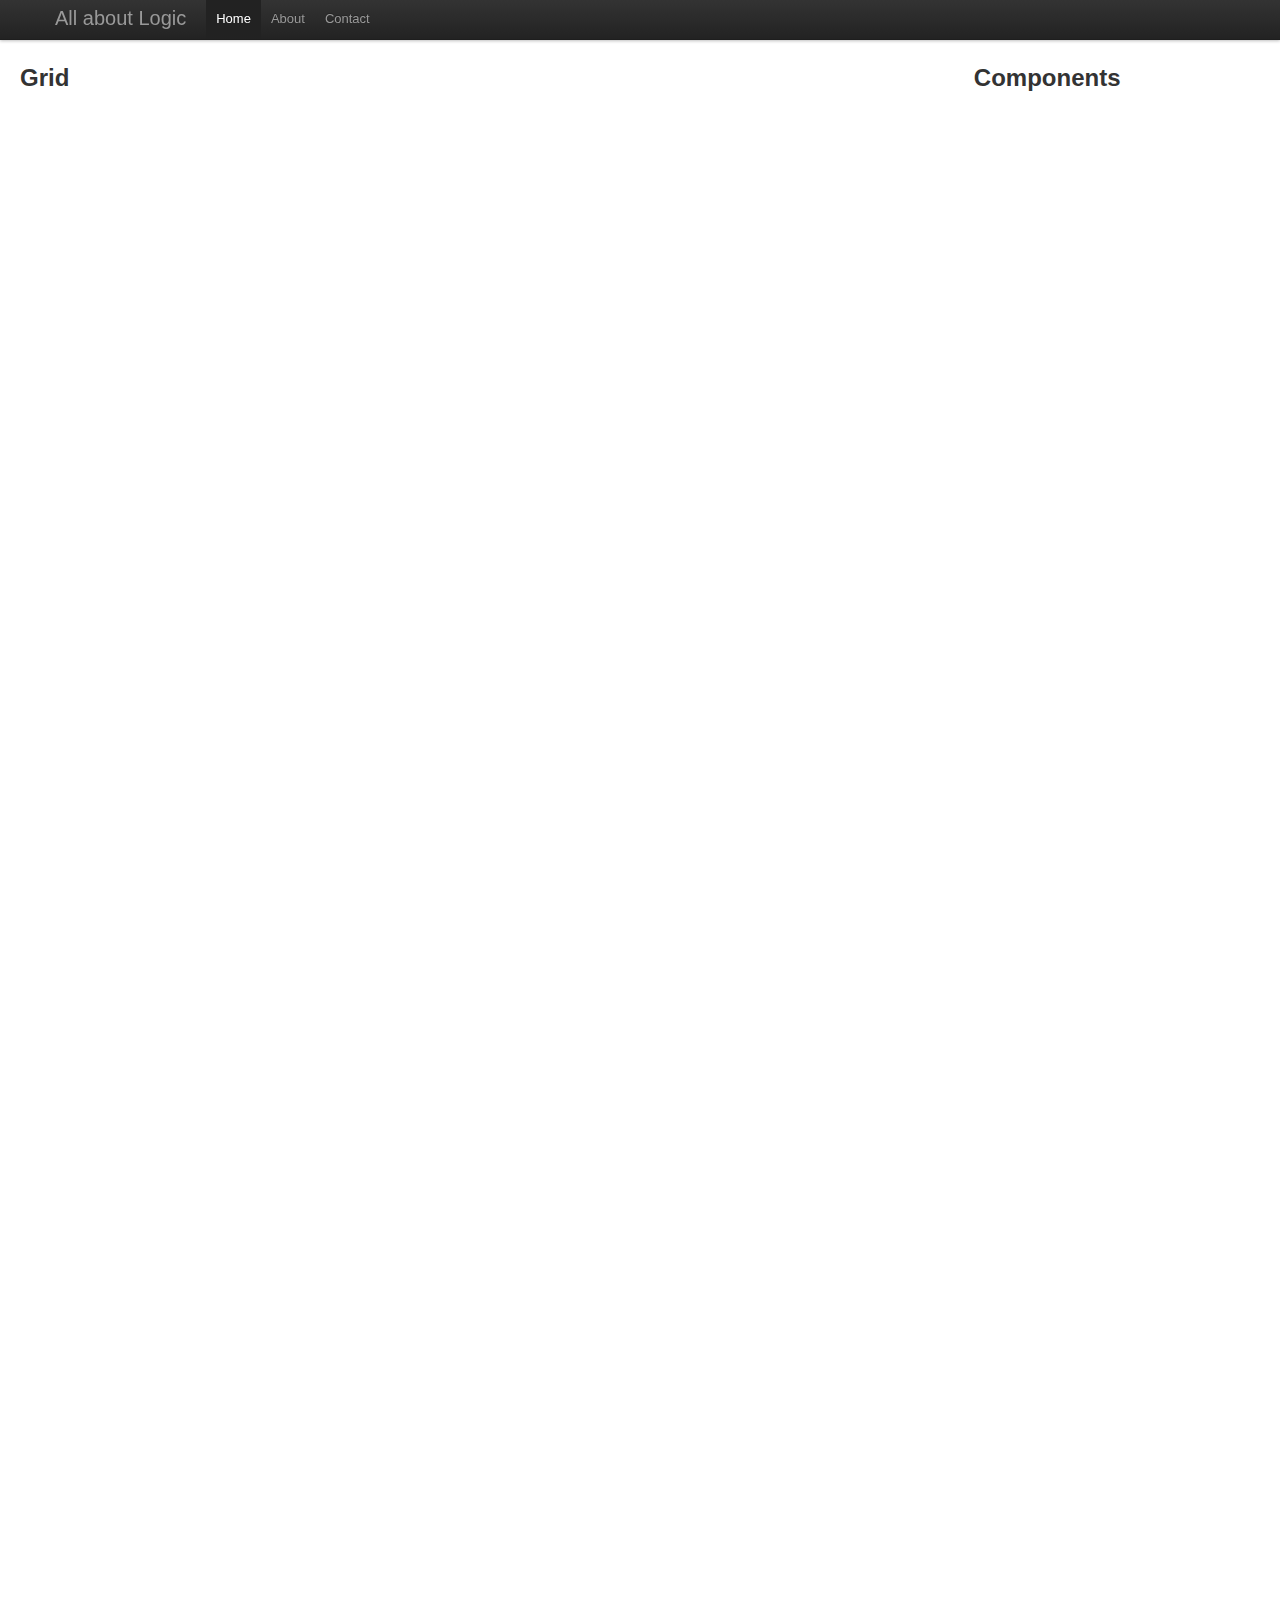
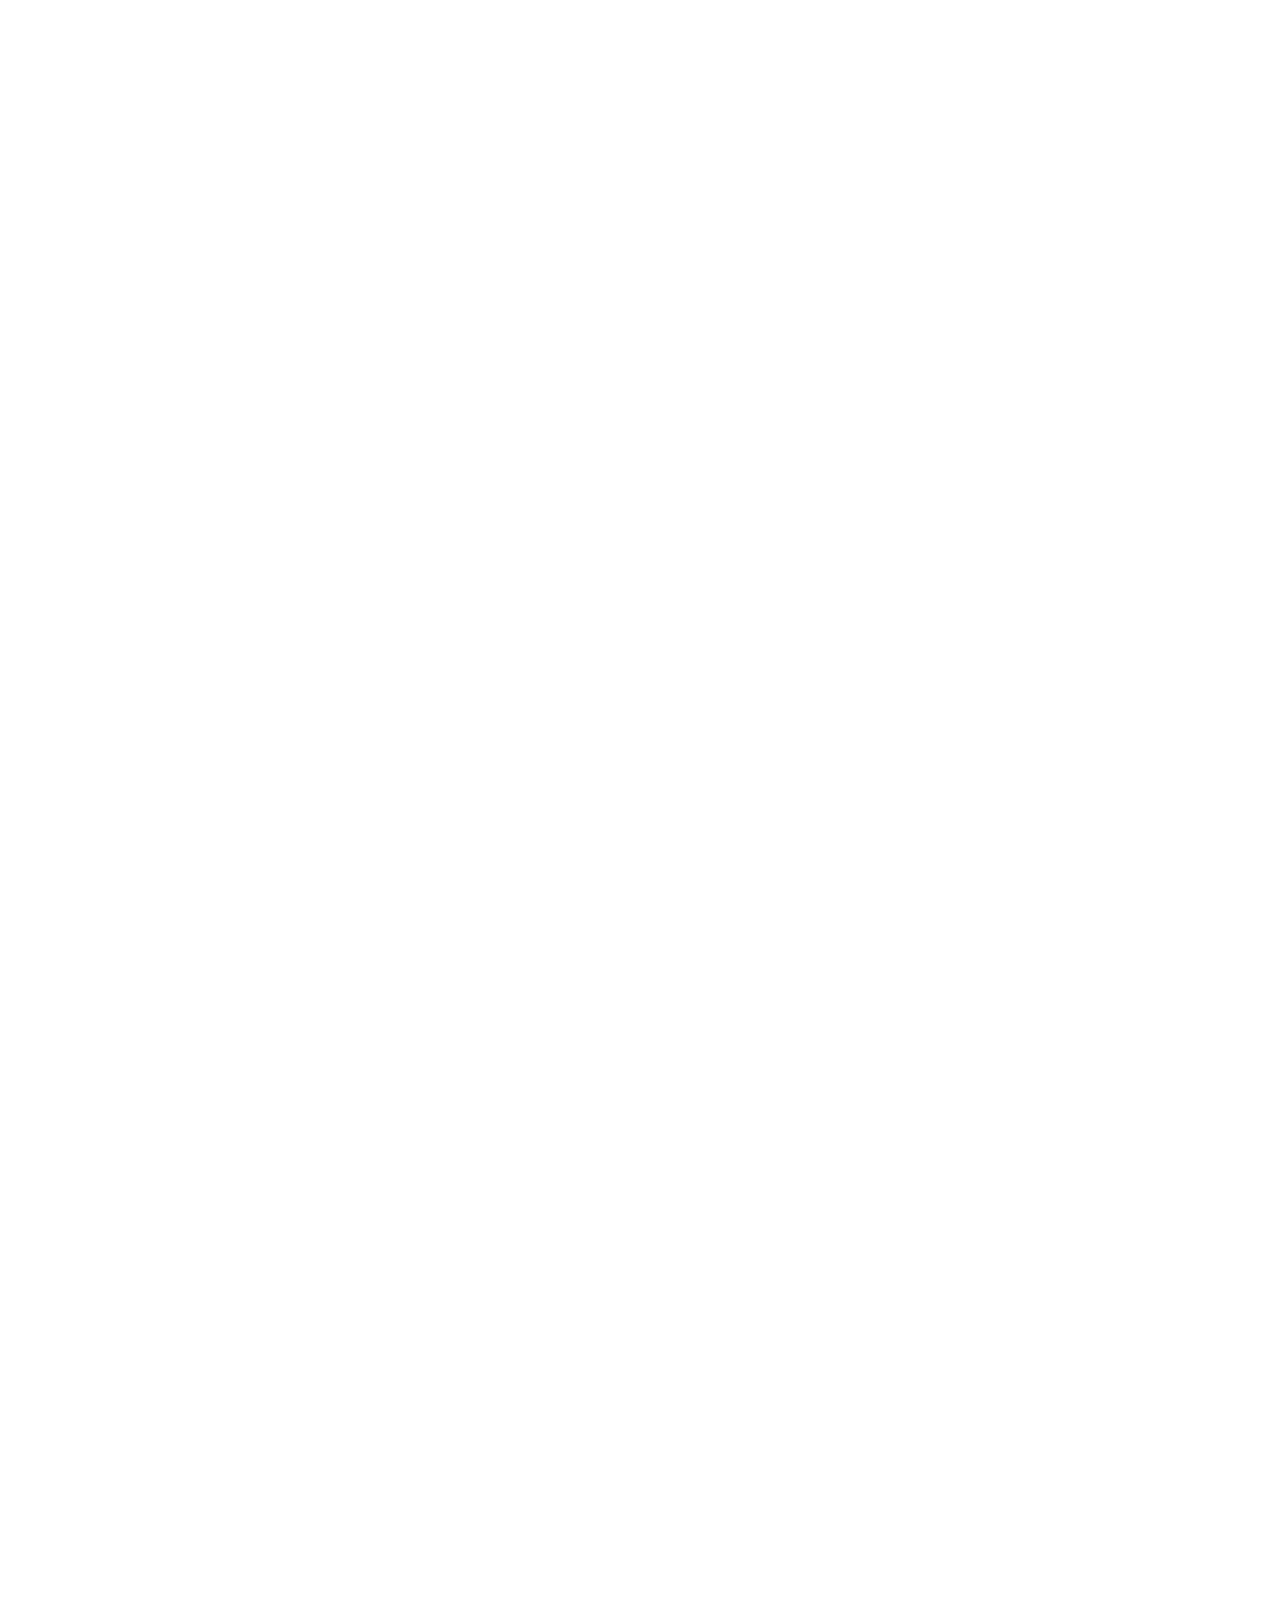
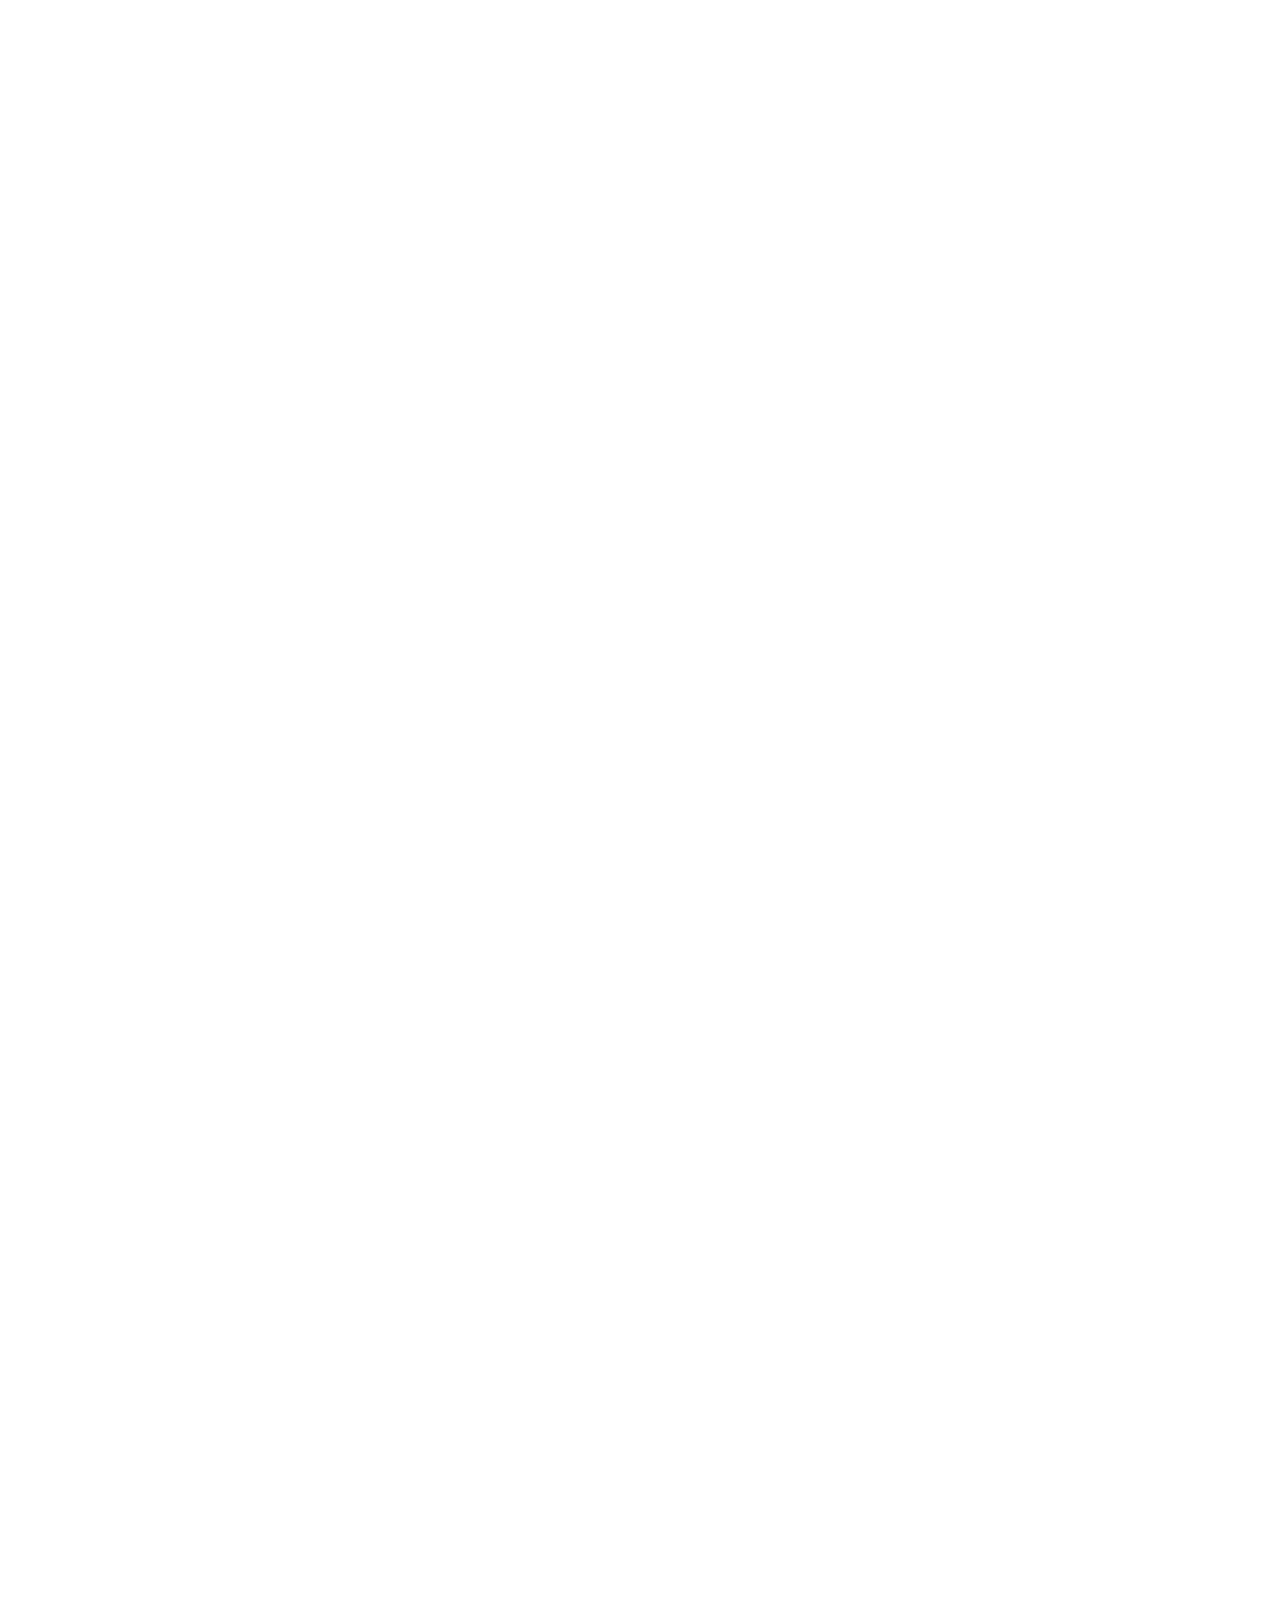
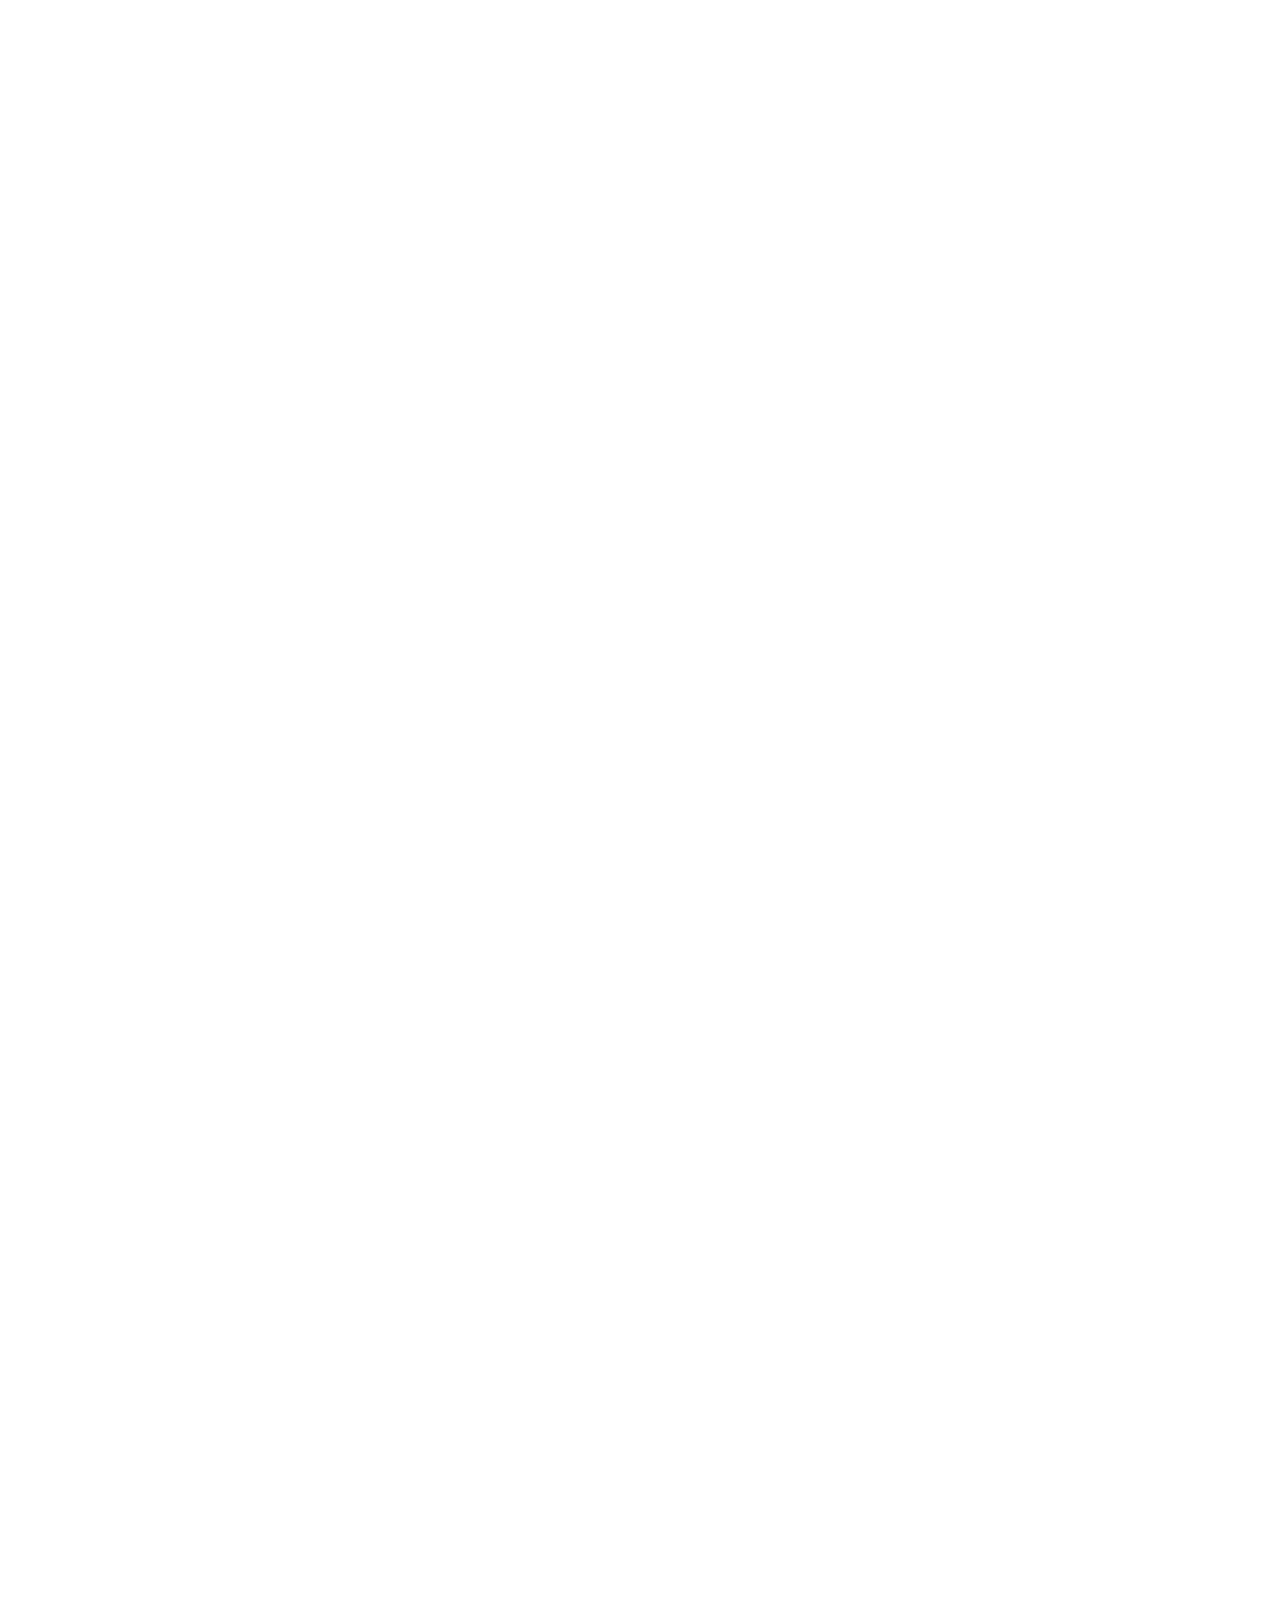
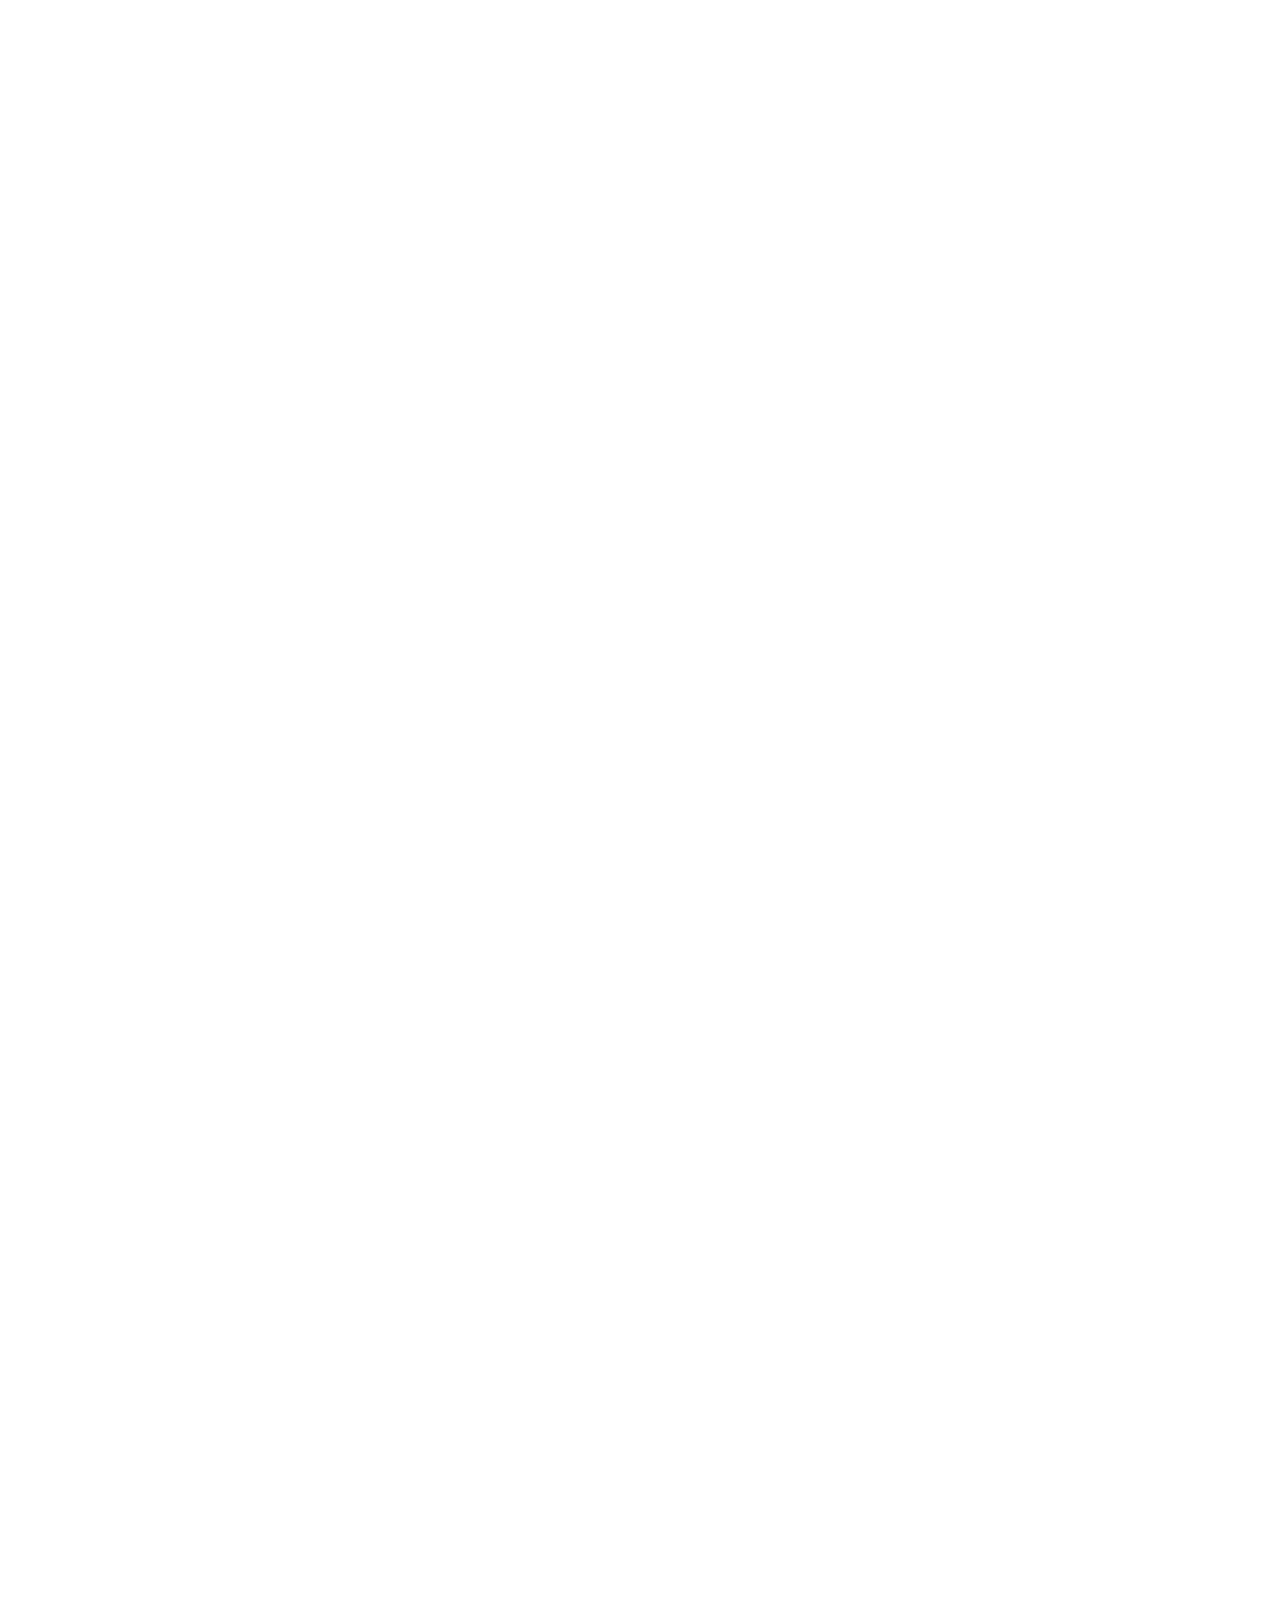
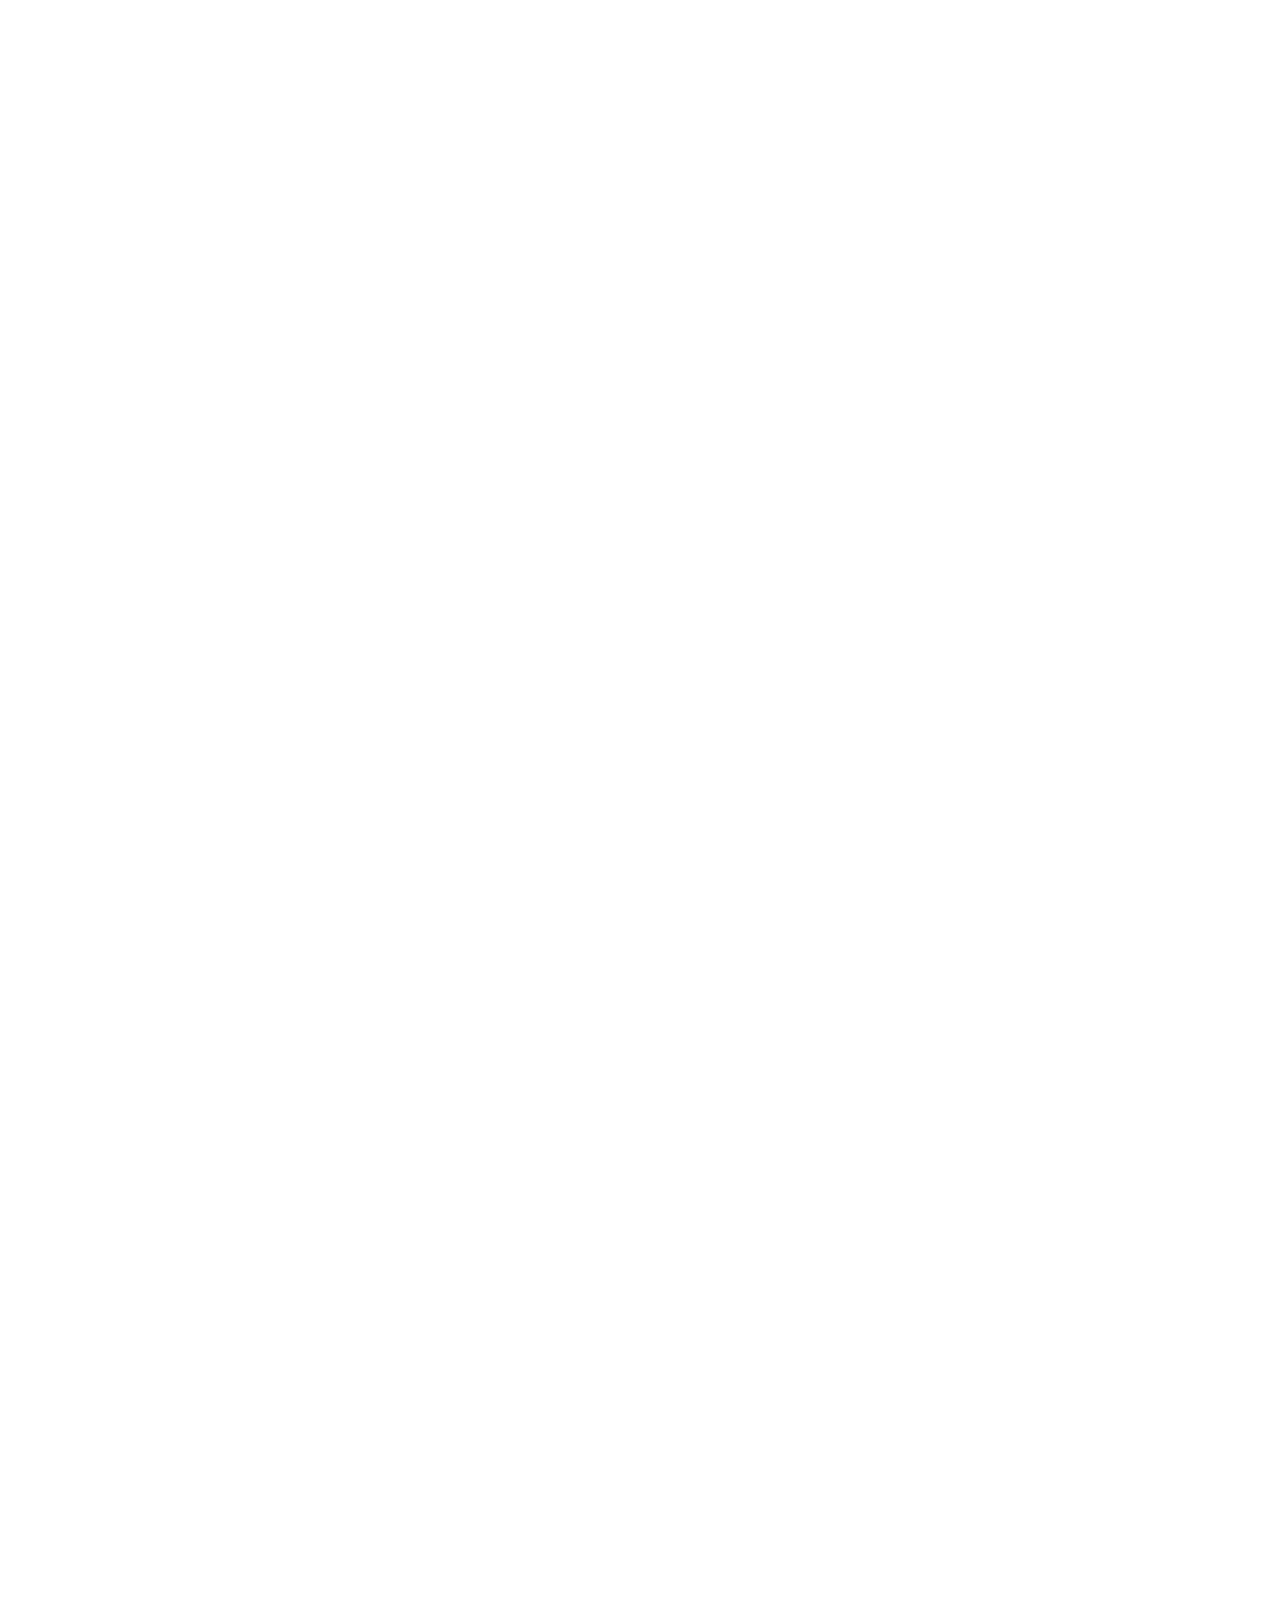
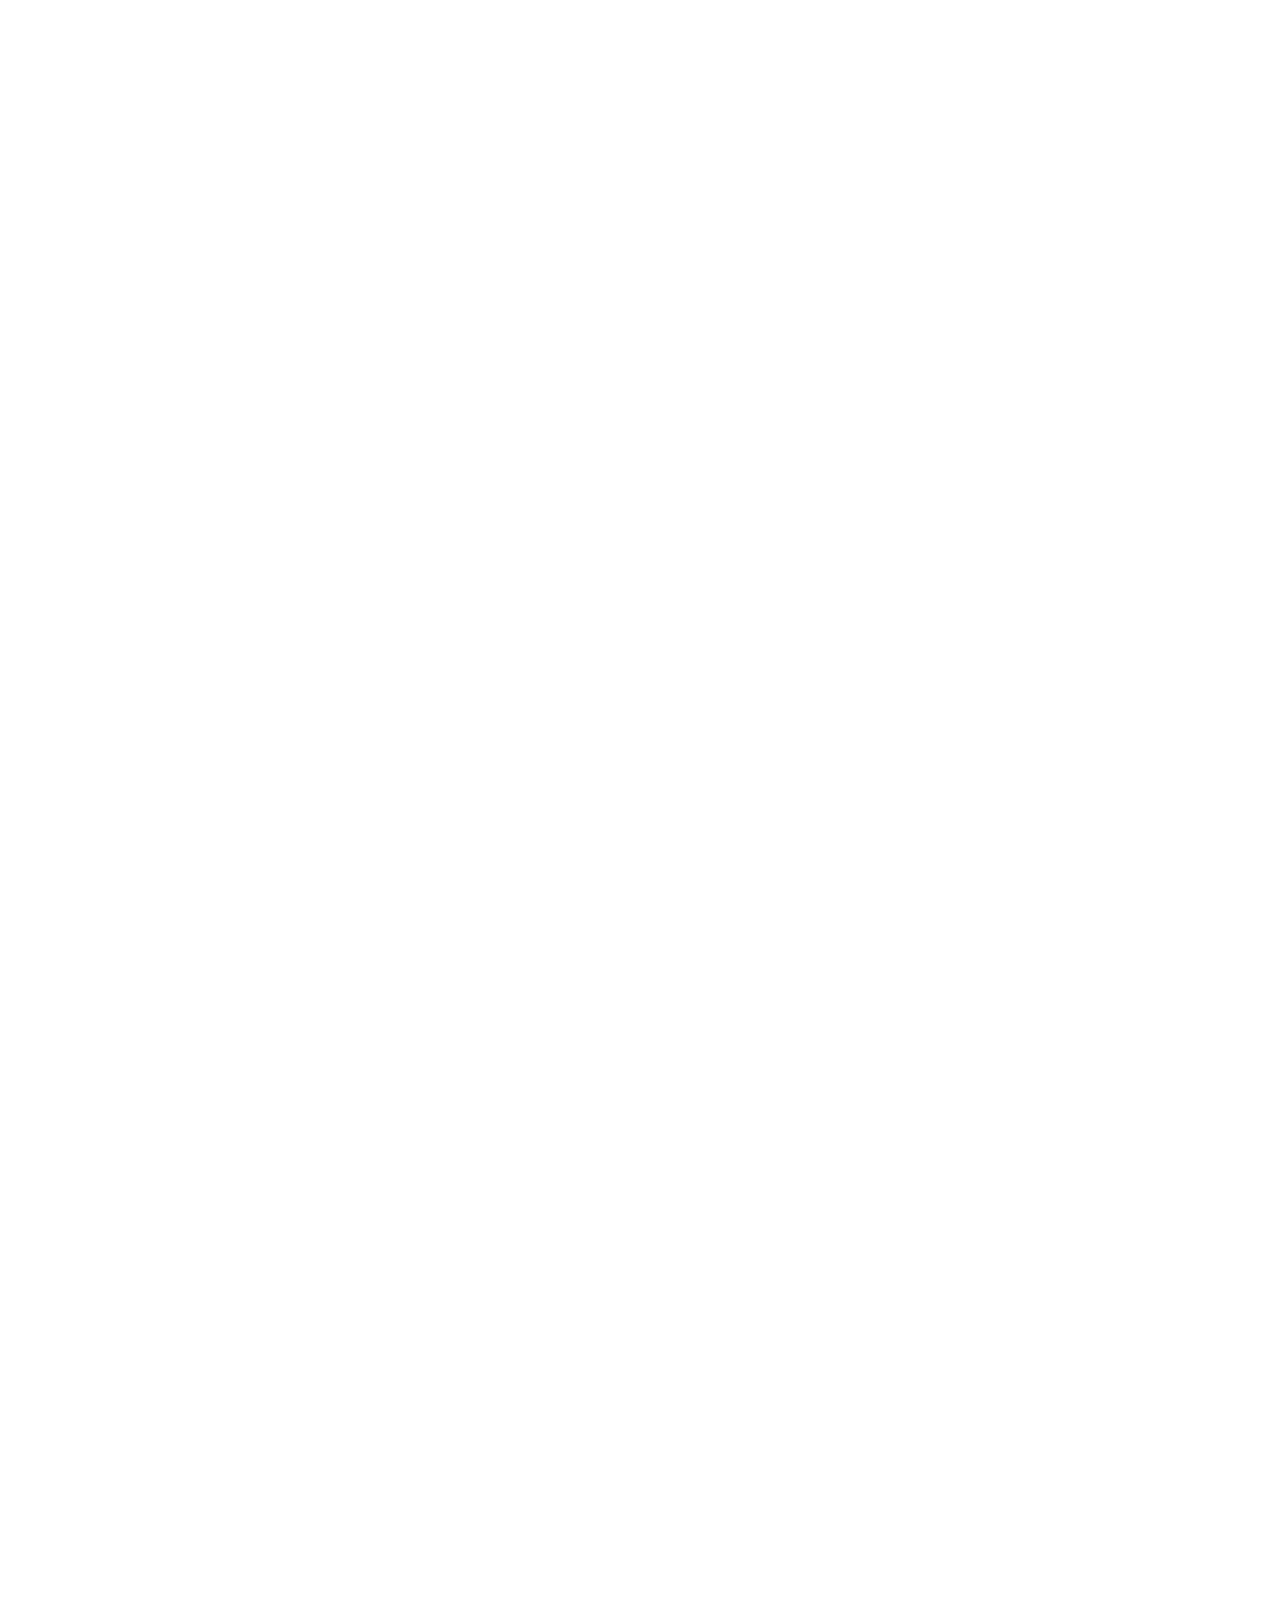
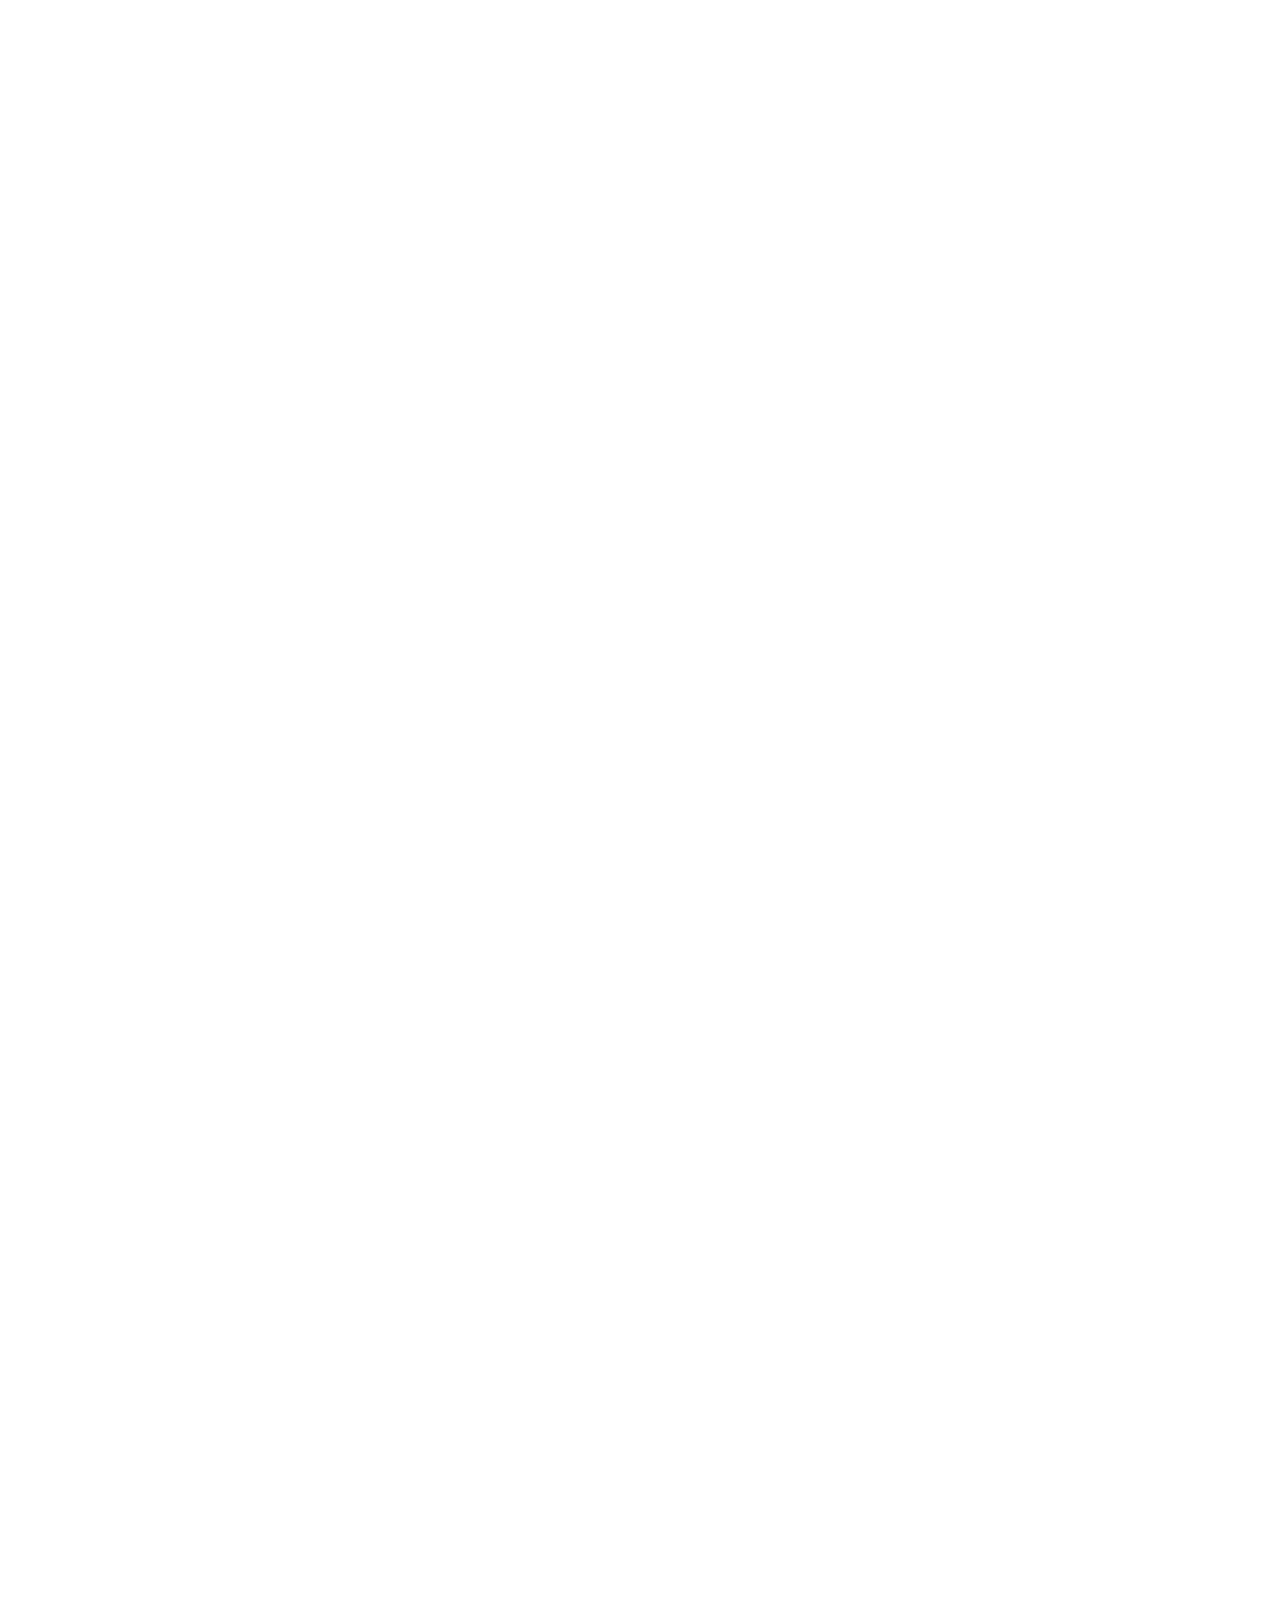
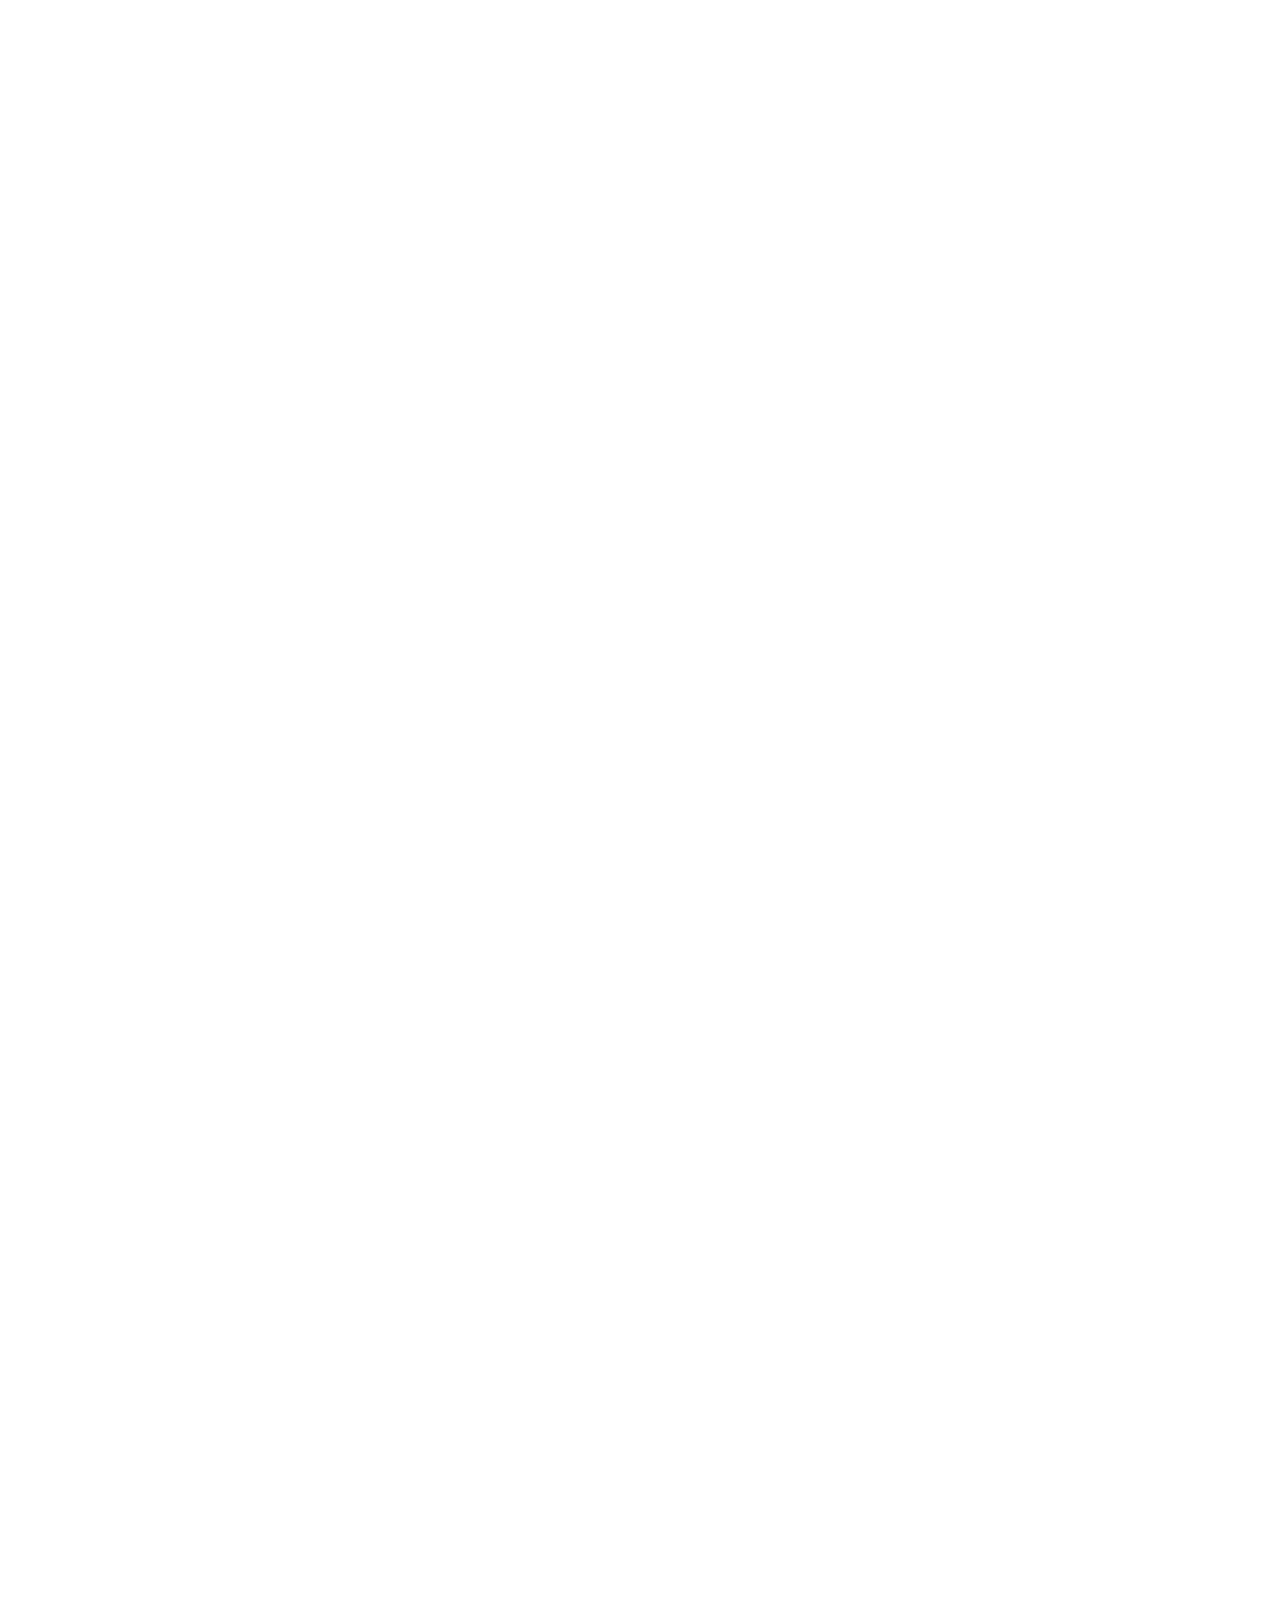
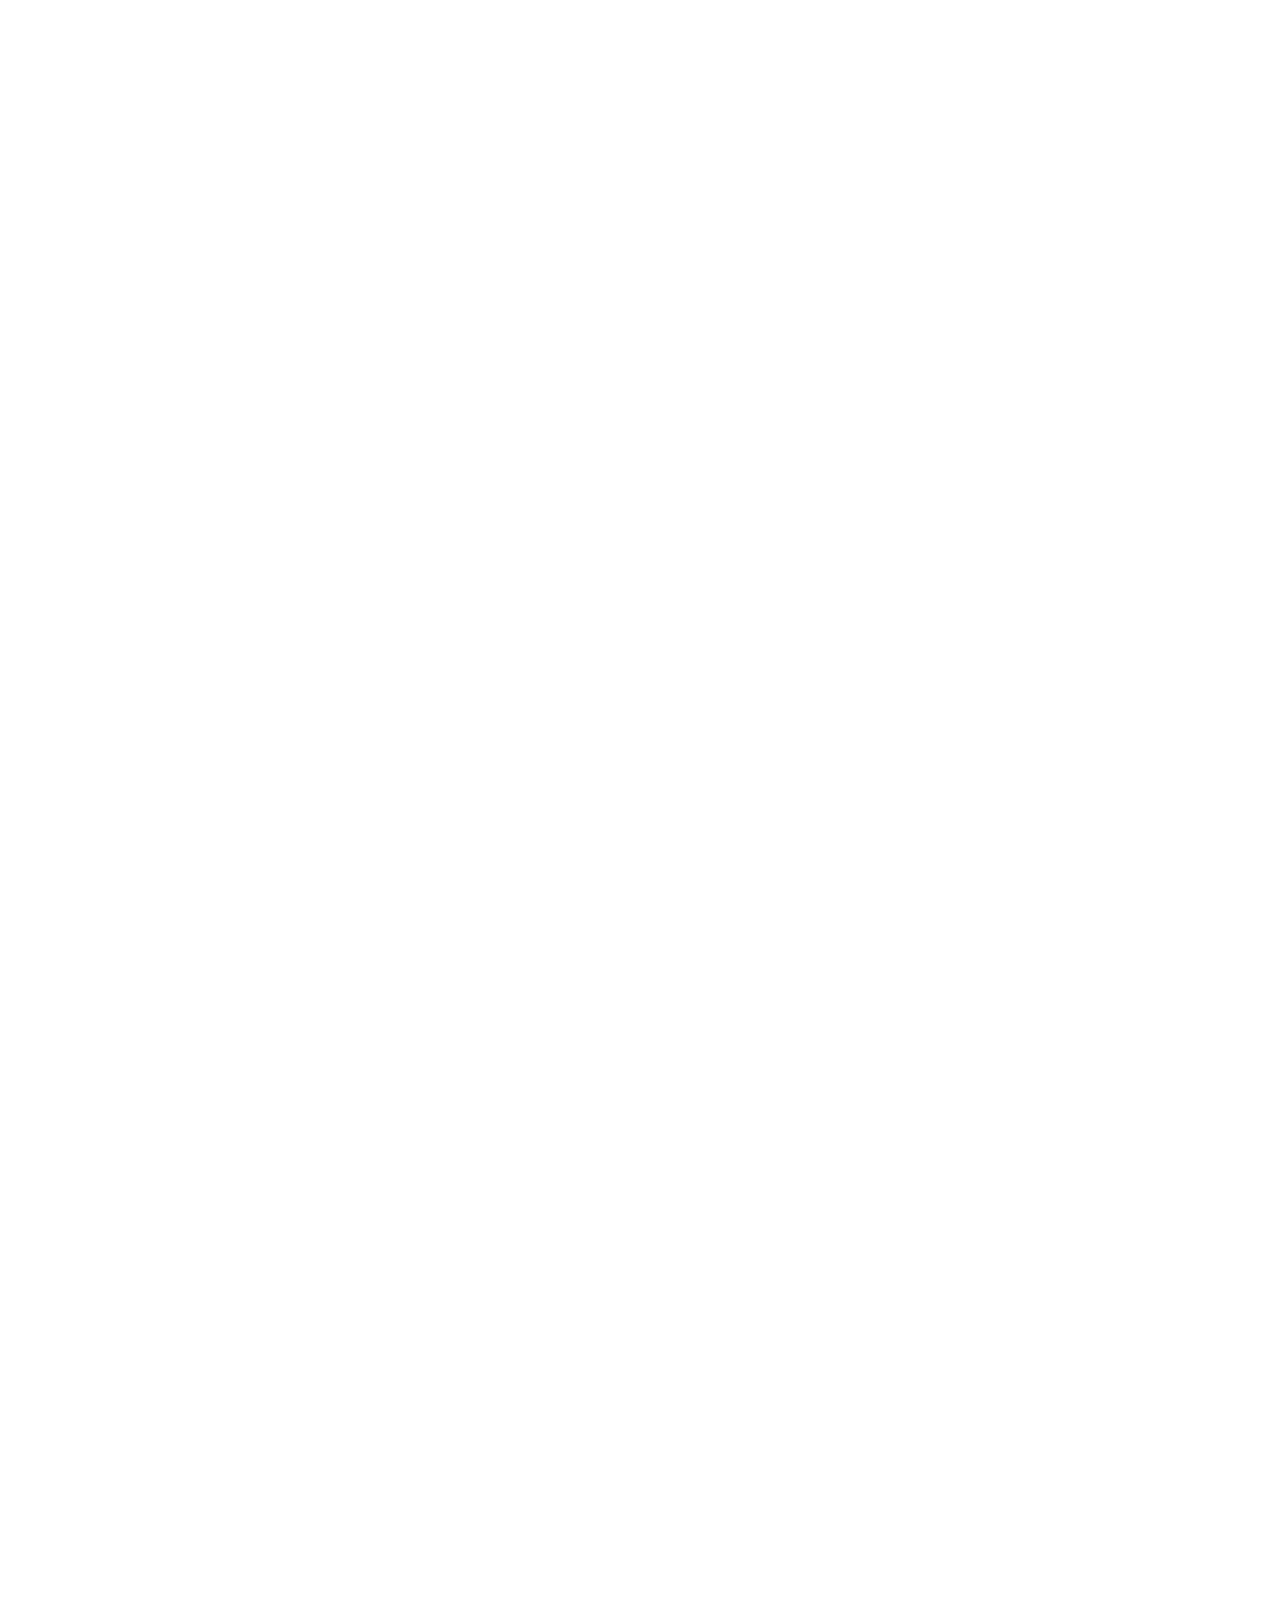
<file: index.html>
<!DOCTYPE html>
<html lang="en">
  <head>
    <meta charset="utf-8">
    <title>Bootstrap, from Twitter</title>
    <meta name="viewport" content="width=device-width, initial-scale=1.0">
    <meta name="description" content="">
    <meta name="author" content="">

    <!-- Le styles -->
    <link href="css/bootstrap.css" rel="stylesheet">
    <style>
      body {
        padding-top: 60px; /* 60px to make the container go all the way to the bottom of the topbar */
      }
    </style>
    <link href="css/bootstrap-responsive.css" rel="stylesheet">

    <!-- Le HTML5 shim, for IE6-8 support of HTML5 elements -->
    <!--[if lt IE 9]>
      <script src="http://html5shim.googlecode.com/svn/trunk/html5.js"></script>
    <![endif]-->

    <!-- Le fav and touch icons -->
    <link rel="shortcut icon" href="../assets/ico/favicon.ico">
    <link rel="apple-touch-icon-precomposed" sizes="144x144" href="../assets/ico/apple-touch-icon-144-precomposed.png">
    <link rel="apple-touch-icon-precomposed" sizes="114x114" href="../assets/ico/apple-touch-icon-114-precomposed.png">
    <link rel="apple-touch-icon-precomposed" sizes="72x72" href="../assets/ico/apple-touch-icon-72-precomposed.png">
    <link rel="apple-touch-icon-precomposed" href="../assets/ico/apple-touch-icon-57-precomposed.png">
  </head>

  <body>

    <div class="navbar navbar-fixed-top">
      <div class="navbar-inner">
        <div class="container">
          <a class="btn btn-navbar" data-toggle="collapse" data-target=".nav-collapse">
            <span class="icon-bar"></span>
            <span class="icon-bar"></span>
            <span class="icon-bar"></span>
          </a>
          <a class="brand" href="#">All about Logic</a>
          <div class="nav-collapse">
            <ul class="nav">
              <li class="active"><a href="#">Home</a></li>
              <li><a href="#about">About</a></li>
              <li><a href="#contact">Contact</a></li>
            </ul>
          </div><!--/.nav-collapse -->
        </div>
      </div>
    </div>

    <div class="container-fluid">

      <div class="row-fluid">
	      <div class='left-col span9'>
	      	<h2>Grid</h2>
	      </div>
	      <div class='right-col span3'>
	      	<h2>Components</h2>
	      </div>
      </div>
     
    </div> <!-- /container -->

    <!-- Le javascript
    ================================================== -->
    <!-- Placed at the end of the document so the pages load faster -->
    <script src="js/lib/jquery.js"></script>
    <script src="js/bootstrap.js"></script>
    <script src="js/models/grid.js"></script>
    <script src="js/models/tileholder.js"></script>
    <script src="js/page.js"></script>


  </body>
</html>
</file>
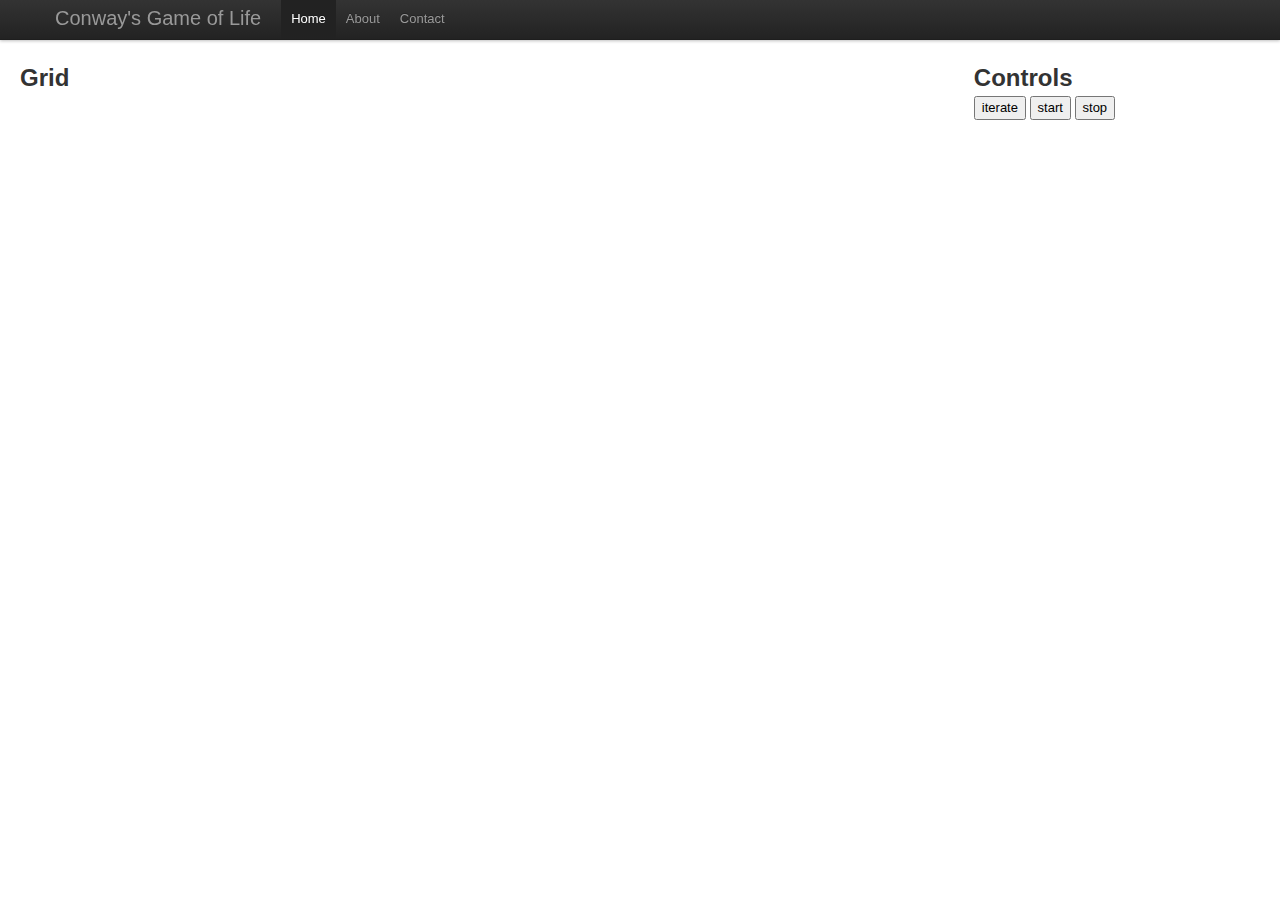
<file: bickerstaffs.html>
<!DOCTYPE html>
<html lang="en">
  <head>
    <meta charset="utf-8">
    <title>Bootstrap, from Twitter</title>
    <meta name="viewport" content="width=device-width, initial-scale=1.0">
    <meta name="description" content="">
    <meta name="author" content="">

    <!-- Le styles -->
    <link href="css/bootstrap.css" rel="stylesheet">
    <style>
      body {
        padding-top: 60px; /* 60px to make the container go all the way to the bottom of the topbar */
      }
    </style>
    <link href="css/bootstrap-responsive.css" rel="stylesheet">
    <link href="css/main.css" rel="stylesheet">

    <!-- Le HTML5 shim, for IE6-8 support of HTML5 elements -->
    <!--[if lt IE 9]>
      <script src="http://html5shim.googlecode.com/svn/trunk/html5.js"></script>
    <![endif]-->

    <!-- Le fav and touch icons -->
    <link rel="shortcut icon" href="../assets/ico/favicon.ico">
    <link rel="apple-touch-icon-precomposed" sizes="144x144" href="../assets/ico/apple-touch-icon-144-precomposed.png">
    <link rel="apple-touch-icon-precomposed" sizes="114x114" href="../assets/ico/apple-touch-icon-114-precomposed.png">
    <link rel="apple-touch-icon-precomposed" sizes="72x72" href="../assets/ico/apple-touch-icon-72-precomposed.png">
    <link rel="apple-touch-icon-precomposed" href="../assets/ico/apple-touch-icon-57-precomposed.png">
  </head>

  <body>

    <div class="navbar navbar-fixed-top">
      <div class="navbar-inner">
        <div class="container">
          <a class="btn btn-navbar" data-toggle="collapse" data-target=".nav-collapse">
            <span class="icon-bar"></span>
            <span class="icon-bar"></span>
            <span class="icon-bar"></span>
          </a>
          <a class="brand" href="#">Conway's Game of Life</a>
          <div class="nav-collapse">
            <ul class="nav">
              <li class="active"><a href="#">Home</a></li>
              <li><a href="#about">About</a></li>
              <li><a href="#contact">Contact</a></li>
            </ul>
          </div><!--/.nav-collapse -->
        </div>
      </div>
    </div>

    <div class="container-fluid">

      <div class="row-fluid">
	      <div class='left-col span9'>
	      	<h2>Grid</h2>
	      </div>
	      <div class='right-col span3'>
	      	<h2>Controls</h2>
              <input type="button" class="iterate" value="iterate" />
              <input type="button" class="start" value="start" />
              <input type="button" class="stop" value="stop" />
	      </div>
      </div>
     
    </div> <!-- /container -->

    <!-- Le javascript
    ================================================== -->
    <!-- Placed at the end of the document so the pages load faster -->
    <script src="js/lib/jquery.js"></script>
    <!-- todo: if ever there is a case for require.js, surely this is it -->
    <script src='js/lib/box2d/common/b2Settings.js'></script>
    <script src='js/lib/box2d/common/math/b2Vec2.js'></script>
    <script src='js/lib/box2d/common/math/b2Mat22.js'></script>
    <script src='js/lib/box2d/common/math/b2Math.js'></script>
    <script src='js/lib/box2d/collision/b2AABB.js'></script>
    <script src='js/lib/box2d/collision/b2Bound.js'></script>
    <script src='js/lib/box2d/collision/b2BoundValues.js'></script>
    <script src='js/lib/box2d/collision/b2Pair.js'></script>
    <script src='js/lib/box2d/collision/b2PairCallback.js'></script>
    <script src='js/lib/box2d/collision/b2BufferedPair.js'></script>
    <script src='js/lib/box2d/collision/b2PairManager.js'></script>
    <script src='js/lib/box2d/collision/b2BroadPhase.js'></script>
    <script src='js/lib/box2d/collision/b2Collision.js'></script>
    <script src='js/lib/box2d/collision/Features.js'></script>
    <script src='js/lib/box2d/collision/b2ContactID.js'></script>
    <script src='js/lib/box2d/collision/b2ContactPoint.js'></script>
    <script src='js/lib/box2d/collision/b2Distance.js'></script>
    <script src='js/lib/box2d/collision/b2Manifold.js'></script>
    <script src='js/lib/box2d/collision/b2OBB.js'></script>
    <script src='js/lib/box2d/collision/b2Proxy.js'></script>
    <script src='js/lib/box2d/collision/ClipVertex.js'></script>
    <script src='js/lib/box2d/collision/shapes/b2Shape.js'></script>
    <script src='js/lib/box2d/collision/shapes/b2ShapeDef.js'></script>
    <script src='js/lib/box2d/collision/shapes/b2BoxDef.js'></script>
    <script src='js/lib/box2d/collision/shapes/b2CircleDef.js'></script>
    <script src='js/lib/box2d/collision/shapes/b2CircleShape.js'></script>
    <script src='js/lib/box2d/collision/shapes/b2MassData.js'></script>
    <script src='js/lib/box2d/collision/shapes/b2PolyDef.js'></script>
    <script src='js/lib/box2d/collision/shapes/b2PolyShape.js'></script>
    <script src='js/lib/box2d/dynamics/b2Body.js'></script>
    <script src='js/lib/box2d/dynamics/b2BodyDef.js'></script>
    <script src='js/lib/box2d/dynamics/b2CollisionFilter.js'></script>
    <script src='js/lib/box2d/dynamics/b2Island.js'></script>
    <script src='js/lib/box2d/dynamics/b2TimeStep.js'></script>
    <script src='js/lib/box2d/dynamics/contacts/b2ContactNode.js'></script>
    <script src='js/lib/box2d/dynamics/contacts/b2Contact.js'></script>
    <script src='js/lib/box2d/dynamics/contacts/b2ContactConstraint.js'></script>
    <script src='js/lib/box2d/dynamics/contacts/b2ContactConstraintPoint.js'></script>
    <script src='js/lib/box2d/dynamics/contacts/b2ContactRegister.js'></script>
    <script src='js/lib/box2d/dynamics/contacts/b2ContactSolver.js'></script>
    <script src='js/lib/box2d/dynamics/contacts/b2CircleContact.js'></script>
    <script src='js/lib/box2d/dynamics/contacts/b2Conservative.js'></script>
    <script src='js/lib/box2d/dynamics/contacts/b2NullContact.js'></script>
    <script src='js/lib/box2d/dynamics/contacts/b2PolyAndCircleContact.js'></script>
    <script src='js/lib/box2d/dynamics/contacts/b2PolyContact.js'></script>
    <script src='js/lib/box2d/dynamics/b2ContactManager.js'></script>
    <script src='js/lib/box2d/dynamics/b2World.js'></script>
    <script src='js/lib/box2d/dynamics/b2WorldListener.js'></script>
    <script src='js/lib/box2d/dynamics/joints/b2JointNode.js'></script>
    <script src='js/lib/box2d/dynamics/joints/b2Joint.js'></script>
    <script src='js/lib/box2d/dynamics/joints/b2JointDef.js'></script>
    <script src='js/lib/box2d/dynamics/joints/b2DistanceJoint.js'></script>
    <script src='js/lib/box2d/dynamics/joints/b2DistanceJointDef.js'></script>
    <script src='js/lib/box2d/dynamics/joints/b2Jacobian.js'></script>
    <script src='js/lib/box2d/dynamics/joints/b2GearJoint.js'></script>
    <script src='js/lib/box2d/dynamics/joints/b2GearJointDef.js'></script>
    <script src='js/lib/box2d/dynamics/joints/b2MouseJoint.js'></script>
    <script src='js/lib/box2d/dynamics/joints/b2MouseJointDef.js'></script>
    <script src='js/lib/box2d/dynamics/joints/b2PrismaticJoint.js'></script>
    <script src='js/lib/box2d/dynamics/joints/b2PrismaticJointDef.js'></script>
    <script src='js/lib/box2d/dynamics/joints/b2PulleyJoint.js'></script>
    <script src='js/lib/box2d/dynamics/joints/b2PulleyJointDef.js'></script>
    <script src='js/lib/box2d/dynamics/joints/b2RevoluteJoint.js'></script>
    <script src='js/lib/box2d/dynamics/joints/b2RevoluteJointDef.js'></script>
    <script src="js/bootstrap.js"></script>
    <script src="js/page.js"></script>


  </body>
</html>
</file>
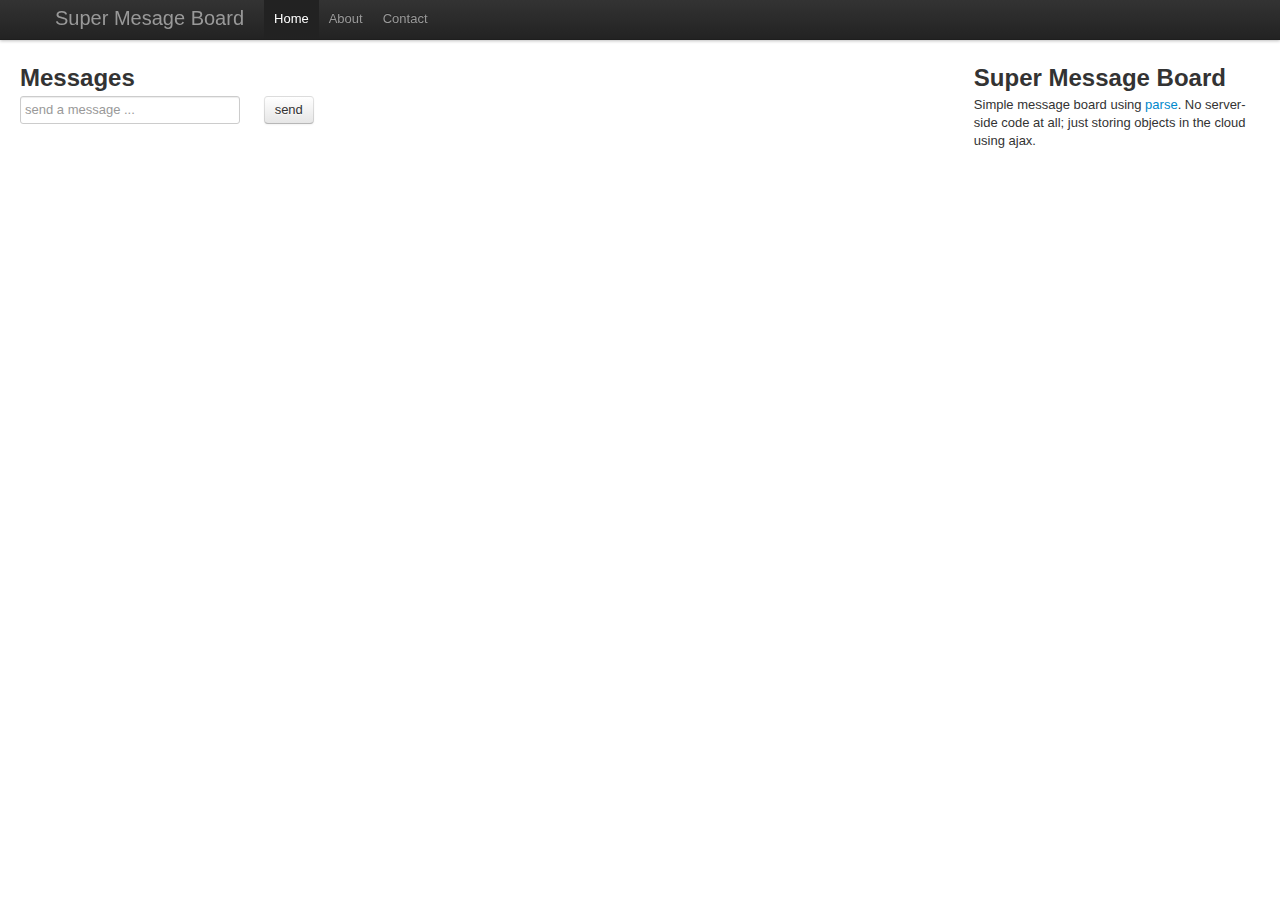
<file: parse.html>
<!DOCTYPE html>
<html lang="en">
  <head>
    <meta charset="utf-8">
    <title>Super Message Board</title>
    <meta name="viewport" content="width=device-width, initial-scale=1.0">
    <meta name="description" content="">
    <meta name="author" content="">


    <!-- Le styles -->
    <link href="css/bootstrap.css" rel="stylesheet">
    <style>
      body {
        padding-top: 60px; /* 60px to make the container go all the way to the bottom of the topbar */
      }
      
      ul#message-list {
        list-style: none;
        font-size: 14px;
        margin-left: 0px;
      }
      
      ul#message-list li {
        height: 25px;
        padding: 8px;
        padding-top: 10px;
        padding-bottom: 5px;
        
      }
      
      ul#message-list li:nth-child(even) {
        background: #eee;  
      }
      
      ul#message-list li span.date {
        color: #ccc;
        font-style: italic;
        display: block;
        float: right;
      }
    </style>
    <link href="css/bootstrap-responsive.css" rel="stylesheet">
    <link href="css/main.css" rel="stylesheet">

    <!-- Le HTML5 shim, for IE6-8 support of HTML5 elements -->
    <!--[if lt IE 9]>
      <script src="http://html5shim.googlecode.com/svn/trunk/html5.js"></script>
    <![endif]-->

    <!-- Le fav and touch icons -->
    <link rel="shortcut icon" href="../assets/ico/favicon.ico">
    <link rel="apple-touch-icon-precomposed" sizes="144x144" href="../assets/ico/apple-touch-icon-144-precomposed.png">
    <link rel="apple-touch-icon-precomposed" sizes="114x114" href="../assets/ico/apple-touch-icon-114-precomposed.png">
    <link rel="apple-touch-icon-precomposed" sizes="72x72" href="../assets/ico/apple-touch-icon-72-precomposed.png">
    <link rel="apple-touch-icon-precomposed" href="../assets/ico/apple-touch-icon-57-precomposed.png">
  </head>

  <body>

    <div class="navbar navbar-fixed-top">
      <div class="navbar-inner">
        <div class="container">
          <a class="btn btn-navbar" data-toggle="collapse" data-target=".nav-collapse">
            <span class="icon-bar"></span>
            <span class="icon-bar"></span>
            <span class="icon-bar"></span>
          </a>
          <a class="brand" href="#">Super Mesage Board</a>
          <div class="nav-collapse">
            <ul class="nav">
              <li class="active"><a href="#">Home</a></li>
              <li><a href="#about">About</a></li>
              <li><a href="#contact">Contact</a></li>
            </ul>
          </div><!--/.nav-collapse -->
        </div>
      </div>
    </div>

    <div class="container-fluid">

      <div class="row-fluid">
	      <div class='left-col span9'>
	      	<h2>Messages</h2>
              <input type="text" id="message-box" placeholder="send a message ..." />
              <input type="button" id="send-message" value="send" class="btn" style="margin-top: -10px; margin-left: 20px;" />
              <ul id="message-list">
              
              </ul>
	      </div>
	      <div class='right-col span3'>
	      	<h2>Super Message Board</h2>
              <p>Simple message board using <a href="https://parse.com/">parse</a>. 
                No server-side code at all; just storing objects in the cloud using ajax. 
              </p>
             
	      </div>
      </div>
     
    </div> <!-- /container -->

    <!-- Le javascript
    ================================================== -->
    <!-- Placed at the end of the document so the pages load faster -->
    <script src="js/lib/jquery.js"></script>
    <script type="text/javascript" src="https://www.parsecdn.com/js/parse-1.1.10.min.js"></script>
    <script src="js/bootstrap.js"></script>
    <script src="js/parse-page.js"></script>


  </body>
</html>
</file>
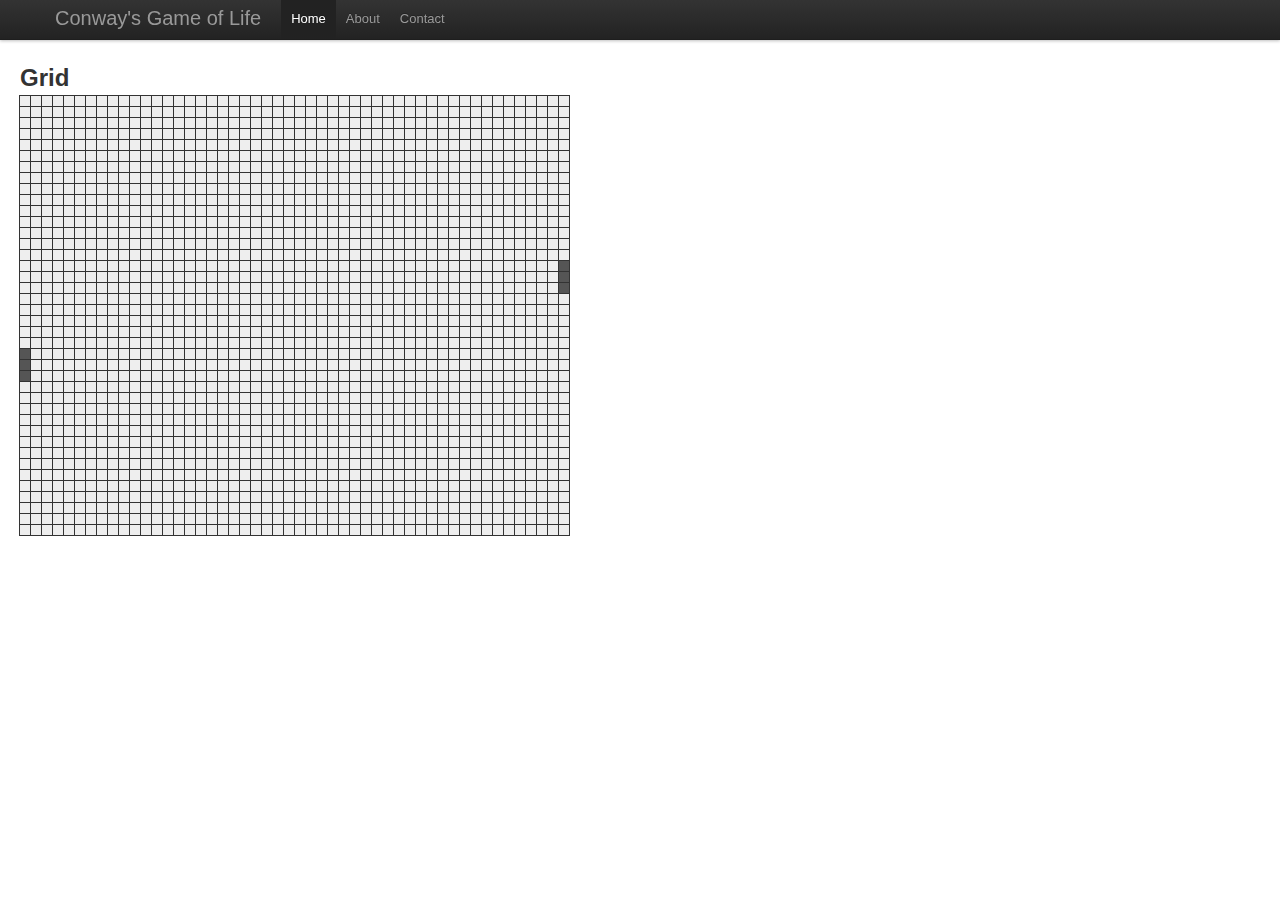
<file: pong.html>
<!DOCTYPE html>
<html lang="en">
  <head>
    <meta charset="utf-8">
    <title>Bootstrap, from Twitter</title>
    <meta name="viewport" content="width=device-width, initial-scale=1.0">
    <meta name="description" content="">
    <meta name="author" content="">

    <!-- Le styles -->
    <link href="css/bootstrap.css" rel="stylesheet">
    <style>
      body {
        padding-top: 60px; /* 60px to make the container go all the way to the bottom of the topbar */
      }
    </style>
    <link href="css/bootstrap-responsive.css" rel="stylesheet">
    <link href="css/main.css" rel="stylesheet">

    <!-- Le HTML5 shim, for IE6-8 support of HTML5 elements -->
    <!--[if lt IE 9]>
      <script src="http://html5shim.googlecode.com/svn/trunk/html5.js"></script>
    <![endif]-->

    <!-- Le fav and touch icons -->
    <link rel="shortcut icon" href="../assets/ico/favicon.ico">
    <link rel="apple-touch-icon-precomposed" sizes="144x144" href="../assets/ico/apple-touch-icon-144-precomposed.png">
    <link rel="apple-touch-icon-precomposed" sizes="114x114" href="../assets/ico/apple-touch-icon-114-precomposed.png">
    <link rel="apple-touch-icon-precomposed" sizes="72x72" href="../assets/ico/apple-touch-icon-72-precomposed.png">
    <link rel="apple-touch-icon-precomposed" href="../assets/ico/apple-touch-icon-57-precomposed.png">
  </head>

  <body>

    <div class="navbar navbar-fixed-top">
      <div class="navbar-inner">
        <div class="container">
          <a class="btn btn-navbar" data-toggle="collapse" data-target=".nav-collapse">
            <span class="icon-bar"></span>
            <span class="icon-bar"></span>
            <span class="icon-bar"></span>
          </a>
          <a class="brand" href="#">Conway's Game of Life</a>
          <div class="nav-collapse">
            <ul class="nav">
              <li class="active"><a href="#">Home</a></li>
              <li><a href="#about">About</a></li>
              <li><a href="#contact">Contact</a></li>
            </ul>
          </div><!--/.nav-collapse -->
        </div>
      </div>
    </div>

    <div class="container-fluid">

      <div class="row-fluid">
	      <div class='left-col span9'>
	      	<h2>Grid</h2>
	      </div>
	      
      </div>
     
    </div> <!-- /container -->

    <!-- Le javascript
    ================================================== -->
    <!-- Placed at the end of the document so the pages load faster -->
    <script src="js/lib/jquery.js"></script>
    <script src="js/bootstrap.js"></script>
    <script src="js/models/grid.js"></script>
    <script src="js/models/tileholder.js"></script>
    <script src="js/page-pong.js"></script>


  </body>
</html>
</file>
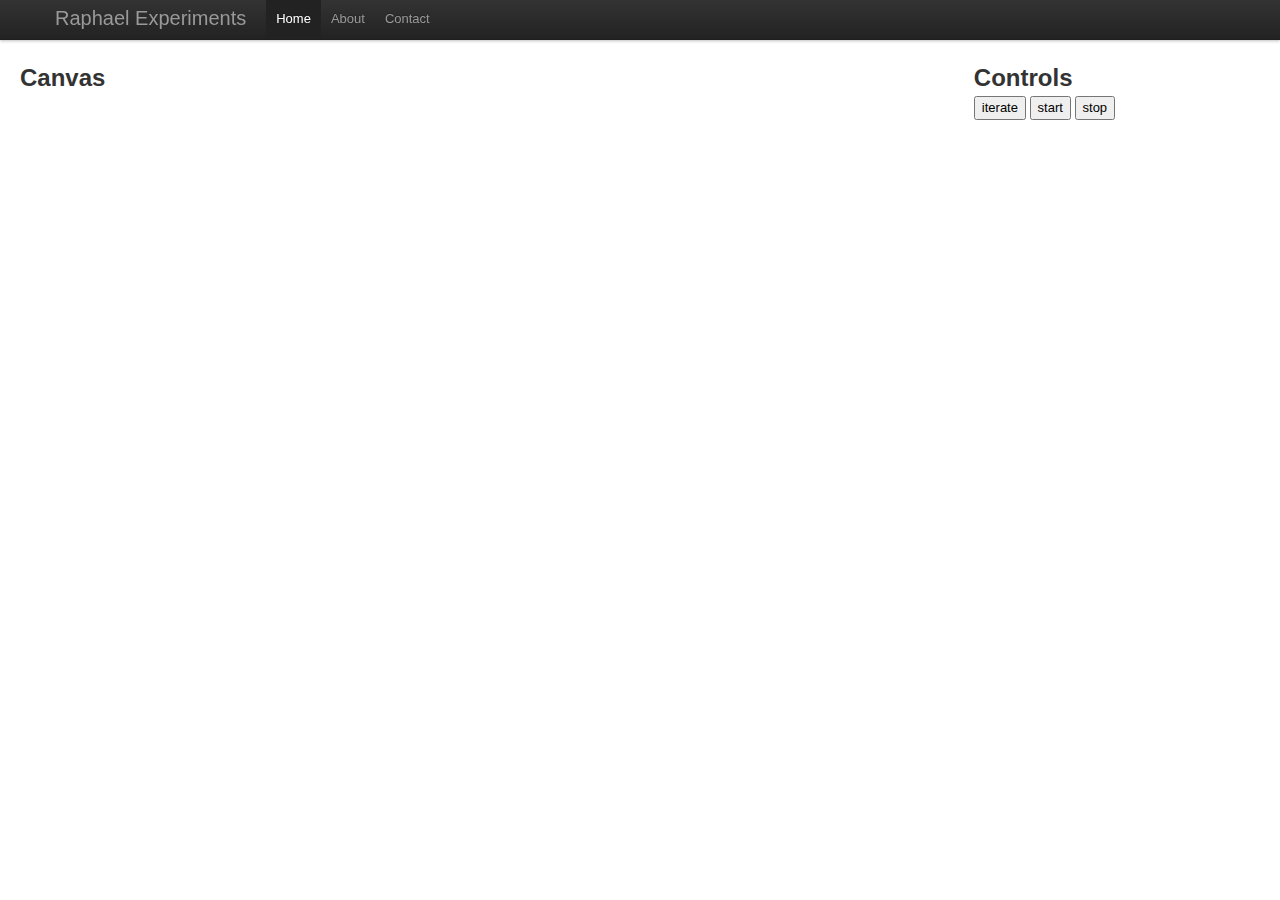
<file: raphael.html>
<!DOCTYPE html>
<html lang="en">
  <head>
    <meta charset="utf-8">
    <title>Bootstrap, from Twitter</title>
    <meta name="viewport" content="width=device-width, initial-scale=1.0">
    <meta name="description" content="">
    <meta name="author" content="">

    <!-- Le styles -->
    <link href="css/bootstrap.css" rel="stylesheet">
    <style>
      body {
        padding-top: 60px; /* 60px to make the container go all the way to the bottom of the topbar */
      }
    </style>
    <link href="css/bootstrap-responsive.css" rel="stylesheet">
    <link href="css/main.css" rel="stylesheet">

    <!-- Le HTML5 shim, for IE6-8 support of HTML5 elements -->
    <!--[if lt IE 9]>
      <script src="http://html5shim.googlecode.com/svn/trunk/html5.js"></script>
    <![endif]-->

    <!-- Le fav and touch icons -->
    <link rel="shortcut icon" href="../assets/ico/favicon.ico">
    <link rel="apple-touch-icon-precomposed" sizes="144x144" href="../assets/ico/apple-touch-icon-144-precomposed.png">
    <link rel="apple-touch-icon-precomposed" sizes="114x114" href="../assets/ico/apple-touch-icon-114-precomposed.png">
    <link rel="apple-touch-icon-precomposed" sizes="72x72" href="../assets/ico/apple-touch-icon-72-precomposed.png">
    <link rel="apple-touch-icon-precomposed" href="../assets/ico/apple-touch-icon-57-precomposed.png">
  </head>

  <body>

    <div class="navbar navbar-fixed-top">
      <div class="navbar-inner">
        <div class="container">
          <a class="btn btn-navbar" data-toggle="collapse" data-target=".nav-collapse">
            <span class="icon-bar"></span>
            <span class="icon-bar"></span>
            <span class="icon-bar"></span>
          </a>
          <a class="brand" href="#">Raphael Experiments</a>
          <div class="nav-collapse">
            <ul class="nav">
              <li class="active"><a href="#">Home</a></li>
              <li><a href="#about">About</a></li>
              <li><a href="#contact">Contact</a></li>
            </ul>
          </div><!--/.nav-collapse -->
        </div>
      </div>
    </div>

    <div class="container-fluid">

      <div class="row-fluid">
	      <div class='left-col span9'>
	      	<h2>Canvas</h2>
              <div id="raphael-container"></div>
	      </div>
	      <div class='right-col span3'>
	      	<h2>Controls</h2>
              <input type="button" class="iterate" value="iterate" />
              <input type="button" class="start" value="start" />
              <input type="button" class="stop" value="stop" />
	      </div>
      </div>
     
    </div> <!-- /container -->

    <!-- Le javascript
    ================================================== -->
    <!-- Placed at the end of the document so the pages load faster -->
    <script src="js/lib/jquery.js"></script>
    <script src="js/bootstrap.js"></script>

    <script src="js/lib/raphael.js"></script>
    <script src="js/raphael-page.js"></script>


  </body>
</html>
</file>
<file: css/main.css>
body {
    
}

div.gridholder {
    user-select: none;    
}

div.gridholder div.gridrow {
    float: none;
    clear: both;
}

div.gridholder div.gridrow div.tileholder {
    width: 10px;
    height: 10px;

    border: 1px solid #333;
    float: left;
    margin-top: -1px;
    margin-left: -1px;
    cursor: pointer;
}

div.gridholder div.gridrow div.tileholder.on {
    background: #555;    
}

div.gridholder div.gridrow div.tileholder.off {
    background: #eee;    
}
</file>
